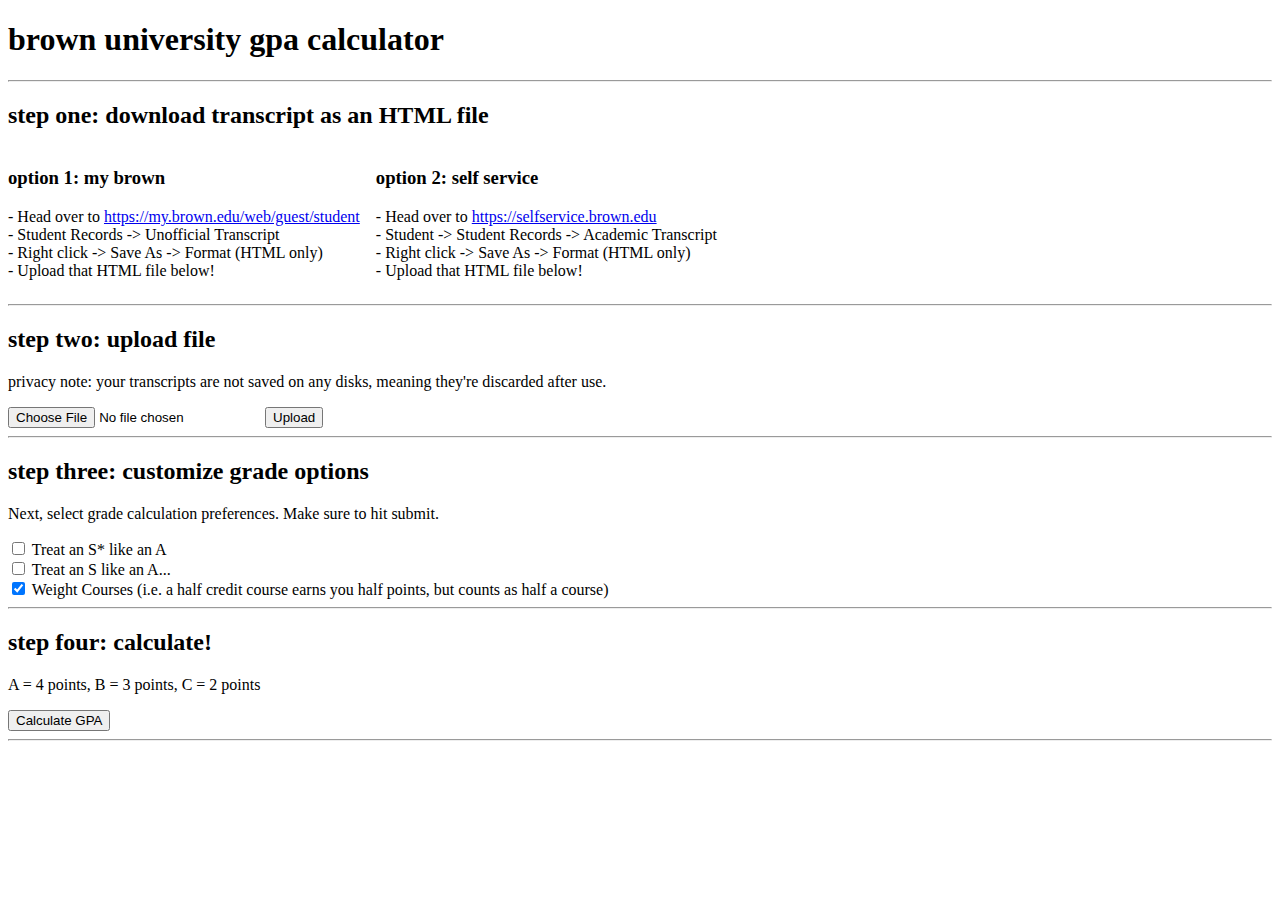
<file: gpt.html>
<!DOCTYPE html>
<html>
<head>
    <meta charset="utf-8">
    <title>brown gpa calc</title>
    <link rel="shortcut icon" href="" type="image/x-icon">
    <style>
        /* Add your CSS styles here */
        /* ... */
    </style>
    <script>
        // Add your JavaScript code here
        // ...
    </script>
</head>
<body>
    <h1>brown university gpa calculator</h1>
    <hr>
    <h2>step one: download transcript as an HTML file</h2>
    <div style="display: flex; gap: 1em;">
        <div>
            <h3>option 1: my brown</h3>
            <p>
                - Head over to <a href="https://my.brown.edu/web/guest/student" target="_blank">https://my.brown.edu/web/guest/student</a><br>
                - Student Records -> Unofficial Transcript<br>
                - Right click -> Save As -> Format (HTML only)<br>
                - Upload that HTML file below!
            </p>
        </div>
        <div>
            <h3>option 2: self service</h3>
            <p>
                - Head over to <a href="https://selfservice.brown.edu" target="_blank">https://selfservice.brown.edu</a><br>
                - Student -> Student Records -> Academic Transcript<br>
                - Right click -> Save As -> Format (HTML only)<br>
                - Upload that HTML file below!
            </p>
        </div>
    </div>
    <hr>
    <h2>step two: upload file</h2>
    <p>privacy note: your transcripts are not saved on any disks, meaning they're discarded after use.</p>
    <form enctype="multipart/form-data">
        <input type="file" name="uploaded_file" accept=".html">
        <input type="button" value="Upload" onclick="uploadFile()">
    </form>
    <hr>
    <h2>step three: customize grade options</h2>
    <p>Next, select grade calculation preferences. Make sure to hit submit.</p>
    <form>
        <label>
            <input type="checkbox" name="option1" value="true">
            Treat an S* like an A
        </label><br>
        <label>
            <input type="checkbox" name="option2" value="true">
            Treat an S like an A...
        </label><br>
        <label>
            <input type="checkbox" name="option3" value="true" checked>
            Weight Courses (i.e. a half credit course earns you half points, but counts as half a course)
        </label>
    </form>
    <hr>
    <h2>step four: calculate!</h2>
    <p>A = 4 points, B = 3 points, C = 2 points</p>
    <button onclick="calculateGPA()">Calculate GPA</button>
    <script>
        function calculateGPA() {
            // Add your JavaScript code for calculating GPA here
            // ...

            // Assuming 'html_string' is a string containing the HTML content

            html_string = file

            var soup = new DOMParser().parseFromString(html_string, "text/html");

            var course_department = Array.from(soup.querySelectorAll('td[width="20"][align="left"]')).map(td => td.textContent.trim());
            var course_code = Array.from(soup.querySelectorAll('td[width="40"][align="left"]')).map(td => td.textContent.trim());
            var course_name = Array.from(soup.querySelectorAll('td[width="305"][align="left"]')).map(td => td.textContent.trim());
            var course_grade = Array.from(soup.querySelectorAll('td[width="55"][align="left"]')).map(td => td.textContent.trim());
            var course_weight = Array.from(soup.querySelectorAll('td[width="60"][align="right"]')).map(td => td.textContent.trim());

            // remove pre-reqs
            course_department = course_department.slice(course_department.length - course_code.length);
            course_grade = course_grade.slice(course_grade.length - course_code.length);

            // only grab courses that one has gotten a grade for
            var grade_dict = {"A": 4, "B": 3, "C":2};

            if (option1) {
            grade_dict["S*"] = 4;
            }
            if (option2) {
            grade_dict["S"] = 4;
            }

            var total_points = 0;
            var total_completed_courses = 0;
            var counter = 0;

            var course_included = [];

            if (option3) {
            for (var i = 0; i < course_grade.length; i++) {
                if (!(course_grade[i] in grade_dict)) {
                course_included.push(false);
                } else {
                total_points += grade_dict[course_grade[i]] * parseFloat(course_weight[counter]);
                total_completed_courses += parseFloat(course_weight[counter]);
                course_included.push(true);
                }
                counter++;
            }
            } else {
            for (var i = 0; i < course_grade.length; i++) {
                if (!(course_grade[i] in grade_dict)) {
                course_included.push(false);
                } else {
                total_points += grade_dict[course_grade[i]];
                total_completed_courses += 1;
                course_included.push(true);
                }
                counter++;
            }
            }

            // calculate GPA
            var GPA = total_points / total_completed_courses;

        }

        function uploadFile() {
            var input = document.querySelector('input[name="uploaded_file"]');
            var file = input.files[0];

            if (!file) {
                alert("No file selected");
                return;
            }

            var reader = new FileReader();
            reader.onload = function(e) {
                var htmlString = e.target.result;
                // Do something with the uploaded HTML file
                console.log(htmlString);
            };
            reader.readAsText(file);
        }

    </script>
    <hr>
    <div id="outputDiv"></div>
</body>
</html>
</file>
